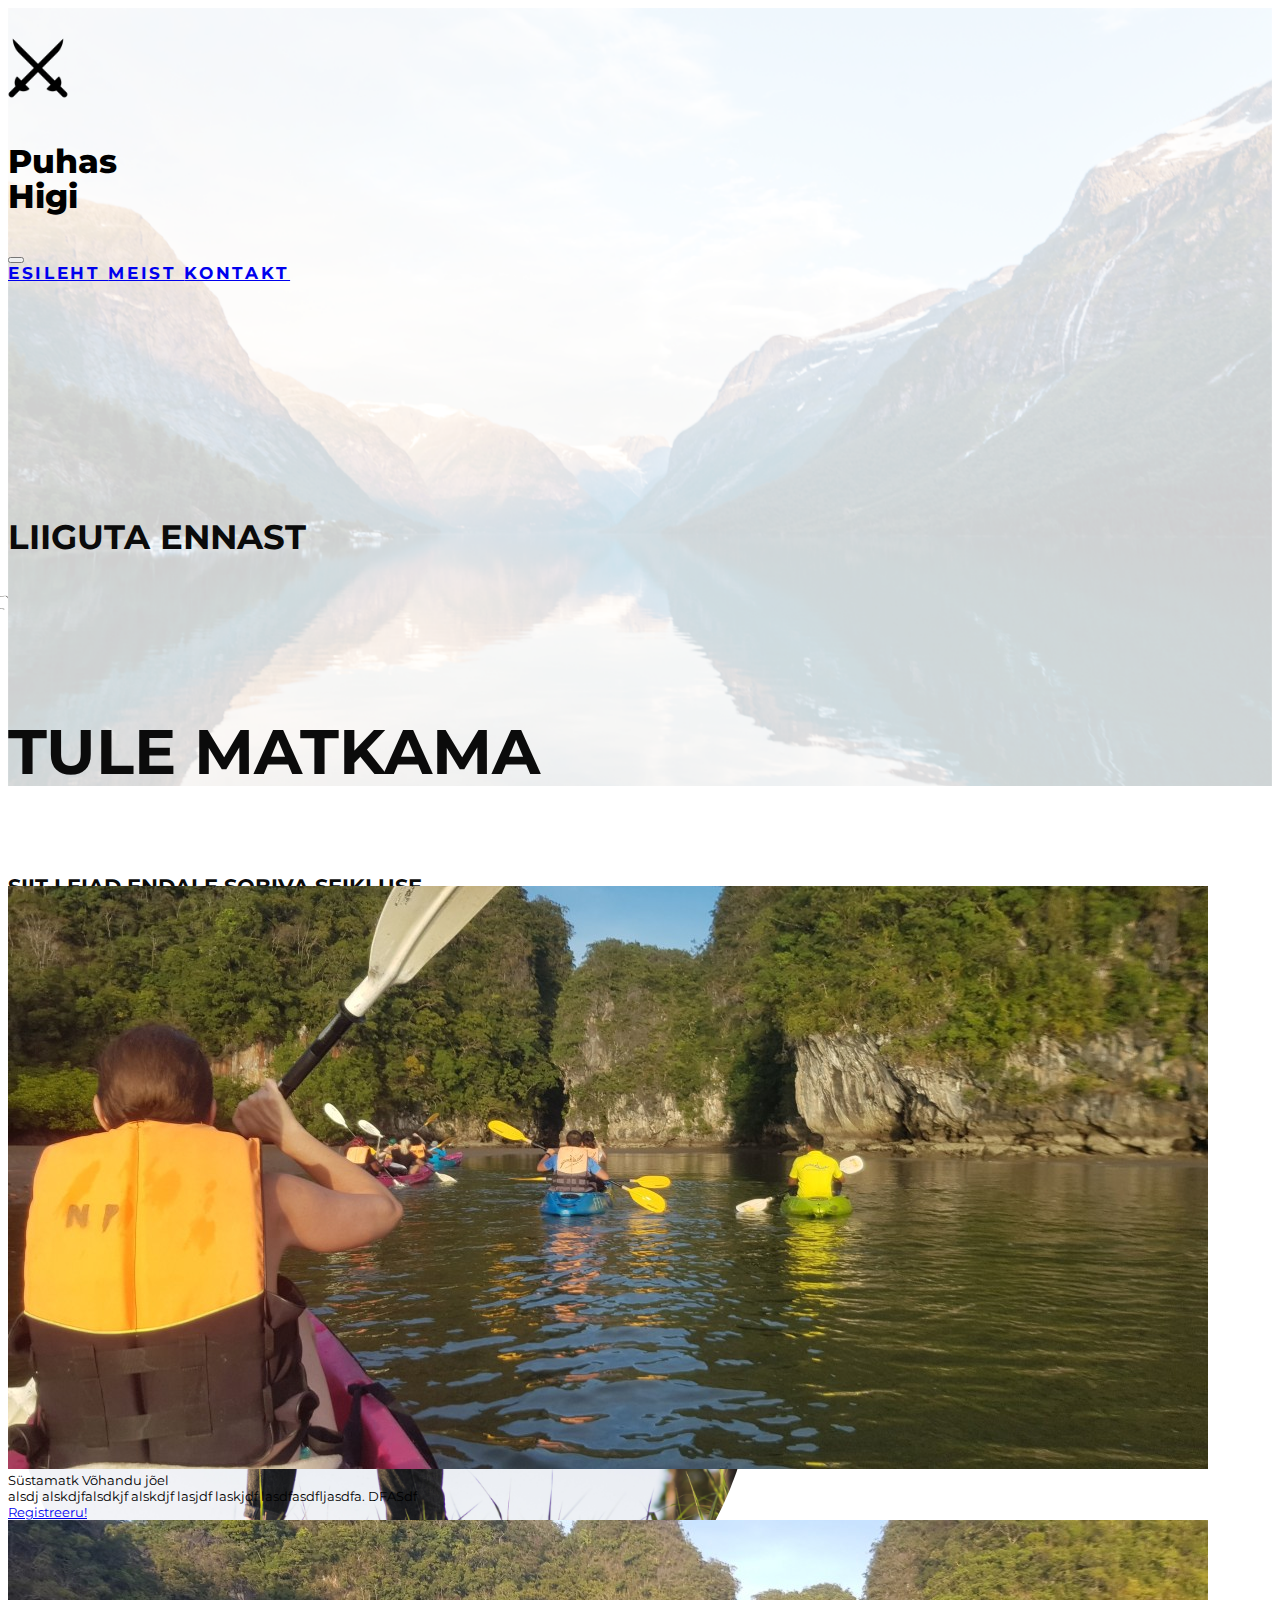
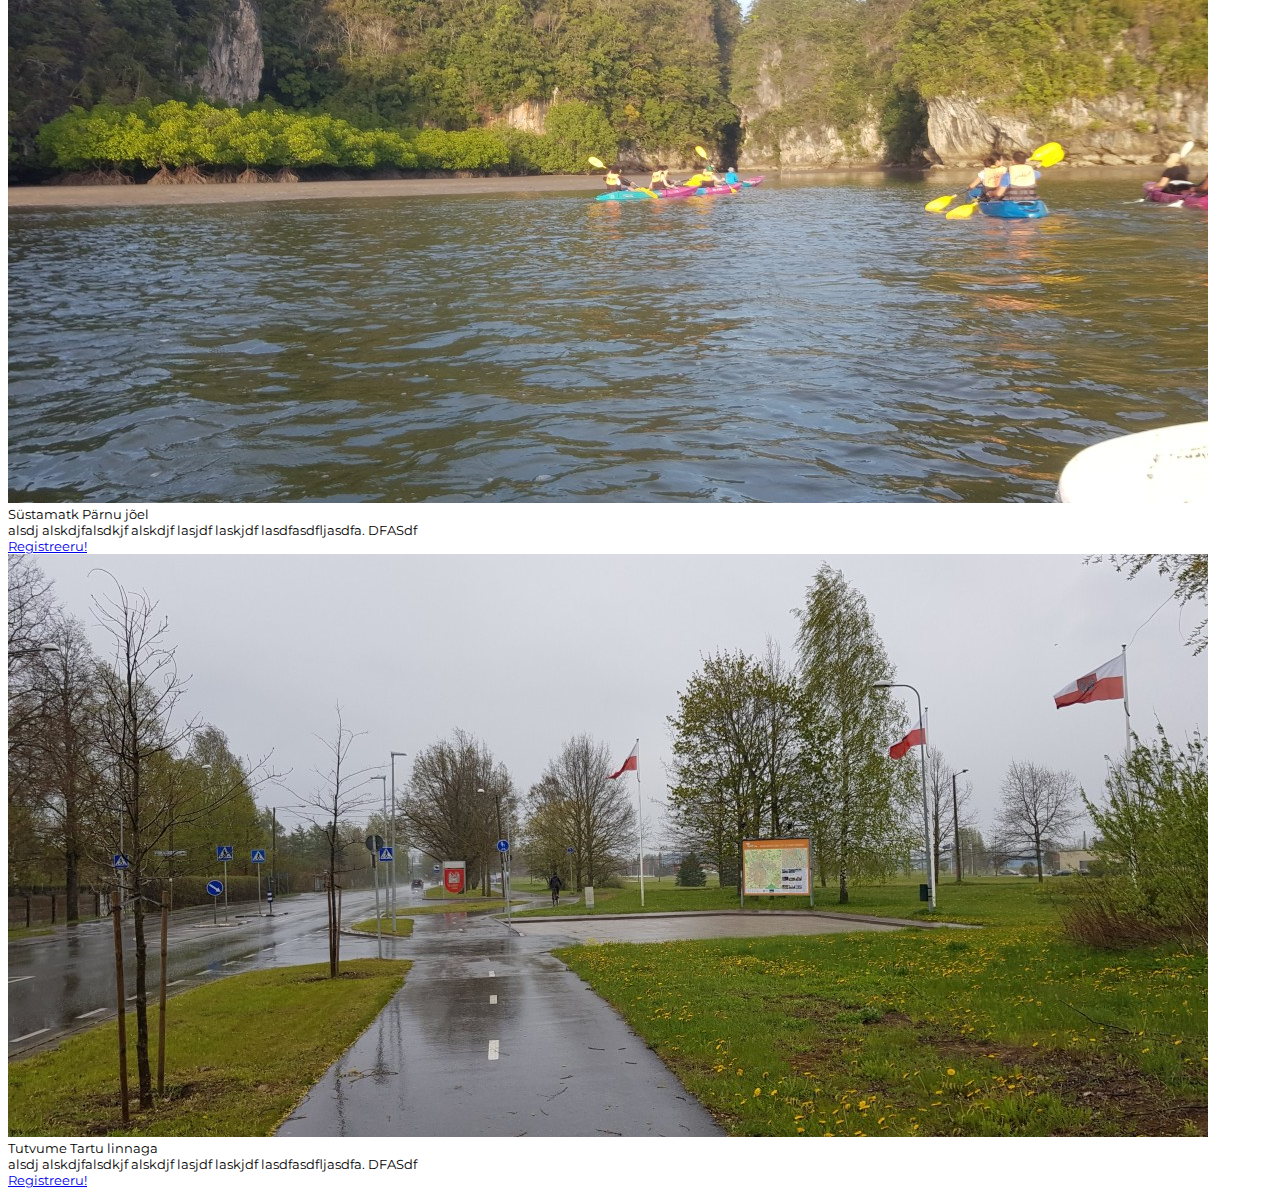
<file: index.html>
<!DOCTYPE html>
<html lang="en">
	<head>
		<!-- Required meta tags -->
		<meta charset="utf-8" />
		<meta name="viewport" content="width=device-width, initial-scale=1, shrink-to-fit=no" />

		<!-- Bootstrap CSS -->
		<link
			rel="stylesheet"
			href="https://stackpath.bootstrapcdn.com/bootstrap/4.1.3/css/bootstrap.min.css"
			integrity="sha384-MCw98/SFnGE8fJT3GXwEOngsV7Zt27NXFoaoApmYm81iuXoPkFOJwJ8ERdknLPMO"
			crossorigin="anonymous"
		/>
		<link rel="stylesheet" href="matkaklubi.css" />
		<link
			href="https://fonts.googleapis.com/css2?family=Montserrat:wght@400;700;800&display=swap"
			rel="stylesheet"
		/>
		<title>Matkaklubi</title>
	</head>
	<body>
		<div class="container-fluid pais">
			<div class="container">
				<nav class="pl-0 navbar navbar-expand-lg navbar-light bg-transparent">
					<div class="d-flex klubi">
						<a class="navbar-brand" href="#">
							<img class="klubilogo" src="./assets/klubilogo.png" alt="" />
						</a>
						<p class="klubinimi text-uppercase">Puhas Higi</p>
					</div>
					<button
						class="navbar-toggler"
						type="button"
						data-toggle="collapse"
						data-target="#navbarNavAltMarkup"
						aria-controls="navbarNavAltMarkup"
						aria-expanded="false"
						aria-label="Toggle navigation"
					>
						<span class="navbar-toggler-icon"></span>
					</button>
					<div class="klubimenyy collapse navbar-collapse" id="navbarNavAltMarkup">
						<div class="navbar-nav ml-auto">
							<a class="nav-item nav-link active" href="/oppurid/veeb40/matkaklubi"
								>Esileht <span class="sr-only">(current)</span></a
							>
							<a class="nav-item nav-link" href="meist.html">Meist</a>
							<a class="nav-item nav-link" href="#">Kontakt</a>
						</div>
					</div>
				</nav>
				<div class="row pealkirjad">
					<div class="col-12 col-xl-6 pealkirjatekstid">
						<p class="pealkiri2">Liiguta ennast</p>
						<div class="liblikas-pealkiri d-none d-xl-inline-block"></div>
						<p class="pealkiri1">Tule matkama</p>
						<p class="pealkiri3">Siit leiad endale sobiva seikluse</p>
						<button type="button" class="btn btn-dark nupp-paises">Võta ühendust</button>
					</div>
					<div class="d-none d-xl-block col-xl-6 pilt-paises">
						<img src="./assets/Image.png" alt="">
					</div>
				</div>
			</div>
		</div>
		<div class="container">
			<div id="matkakaardid" class="row">
				<div class="card col-md-6 col-lg-4 m2">
					<img class="card-img-top" src="./assets/syst1.jpg" alt="">
					<div class="card-body">
						<div class="card-title">
							Süstamatk Pärnu jõel
						</div>
						<div class="card-text">
							Lorem ipsum dolor sit amet consectetur adipisicing elit. Dolorem veritatis ex nemo rerum optio sit corporis libero, delectus totam iste nulla voluptate? Perferendis error magnam expedita nisi, dolorum molestiae quae!
						</div>
						<a href="#" class="btn btn-primary">Registreeru!</a>
					</div>
				</div>
			</div>
		</div>

		<!-- Optional JavaScript -->
		<!-- jQuery first, then Popper.js, then Bootstrap JS -->
		<script
			src="https://code.jquery.com/jquery-3.3.1.slim.min.js"
			integrity="sha384-q8i/X+965DzO0rT7abK41JStQIAqVgRVzpbzo5smXKp4YfRvH+8abtTE1Pi6jizo"
			crossorigin="anonymous"
		></script>
		<script
			src="https://cdnjs.cloudflare.com/ajax/libs/popper.js/1.14.3/umd/popper.min.js"
			integrity="sha384-ZMP7rVo3mIykV+2+9J3UJ46jBk0WLaUAdn689aCwoqbBJiSnjAK/l8WvCWPIPm49"
			crossorigin="anonymous"
		></script>
		<script
			src="https://stackpath.bootstrapcdn.com/bootstrap/4.1.3/js/bootstrap.min.js"
			integrity="sha384-ChfqqxuZUCnJSK3+MXmPNIyE6ZbWh2IMqE241rYiqJxyMiZ6OW/JmZQ5stwEULTy"
			crossorigin="anonymous"
		></script>
		<script src="matkaklubi.js"></script>
	</body>
</html>
</file>
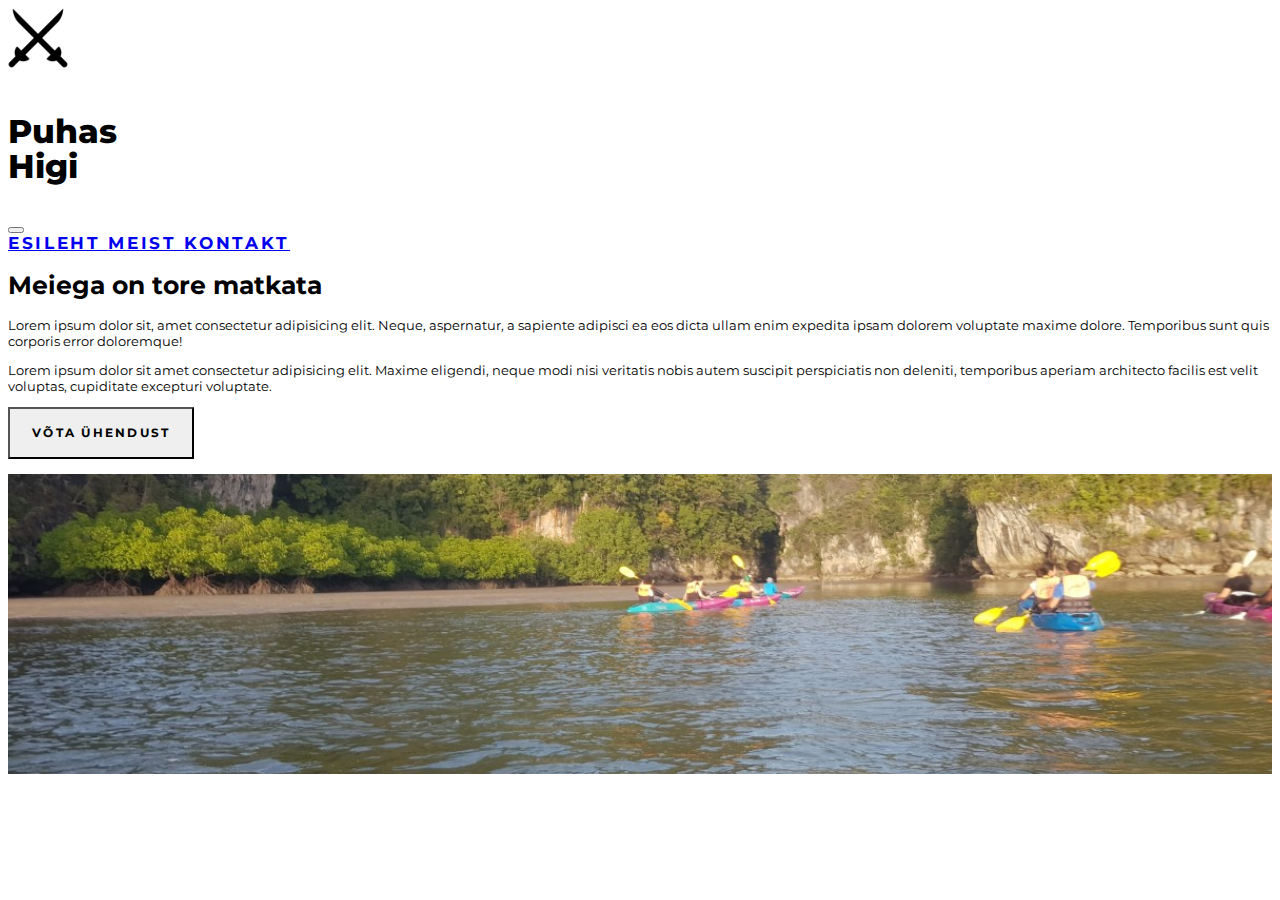
<file: meist.html>
<!DOCTYPE html>
<html lang="en">
	<head>
		<!-- Required meta tags -->
		<meta charset="utf-8" />
		<meta name="viewport" content="width=device-width, initial-scale=1, shrink-to-fit=no" />

		<!-- Bootstrap CSS -->
		<link
			rel="stylesheet"
			href="https://stackpath.bootstrapcdn.com/bootstrap/4.1.3/css/bootstrap.min.css"
			integrity="sha384-MCw98/SFnGE8fJT3GXwEOngsV7Zt27NXFoaoApmYm81iuXoPkFOJwJ8ERdknLPMO"
			crossorigin="anonymous"
		/>
		<link rel="stylesheet" href="matkaklubi.css" />
		<link
			href="https://fonts.googleapis.com/css2?family=Montserrat:wght@400;700;800&display=swap"
			rel="stylesheet"
		/>
		<title>Matkaklubi - meist</title>
	</head>
	<body>
		<div class="container">
			<nav class="pl-0 navbar navbar-expand-lg navbar-light bg-transparent">
				<div class="d-flex klubi">
					<a class="navbar-brand" href="#">
						<img class="klubilogo" src="./assets/klubilogo.png" alt="" />
					</a>
					<p class="klubinimi text-uppercase">Puhas Higi</p>
				</div>
				<button
					class="navbar-toggler"
					type="button"
					data-toggle="collapse"
					data-target="#navbarNavAltMarkup"
					aria-controls="navbarNavAltMarkup"
					aria-expanded="false"
					aria-label="Toggle navigation"
				>
					<span class="navbar-toggler-icon"></span>
				</button>
				<div class="klubimenyy collapse navbar-collapse" id="navbarNavAltMarkup">
					<div class="navbar-nav ml-auto">
						<a class="nav-item nav-link" href="index.html"
							>Esileht <span class="sr-only">(current)</span></a
						>
						<a class="nav-item nav-link active" href="#">Meist</a>
						<a class="nav-item nav-link" href="#">Kontakt</a>
					</div>
				</div>
			</nav>
			<div class="row flex-column-reverse flex-xl-row">
				<div class="col-12 col-xl-6 pt-5">
					<h1>
						Meiega on tore matkata
					</h1>
					<p>
						Lorem ipsum dolor sit, amet consectetur adipisicing elit. Neque, aspernatur, a sapiente adipisci ea eos dicta ullam enim expedita ipsam dolorem voluptate maxime dolore. Temporibus sunt quis corporis error doloremque!
					</p>
					<p>
						Lorem ipsum dolor sit amet consectetur adipisicing elit. Maxime eligendi, neque modi nisi veritatis nobis autem suscipit perspiciatis non deleniti, temporibus aperiam architecto facilis est velit voluptas, cupiditate excepturi voluptate.
					</p>
					<button type="button" class="btn btn-dark nupp-paises">Võta ühendust</button>
				</div>
				<div class="col-xl-6 align-self-center meist-pilt" ></div>
			</div>
		</div>

		<!-- Optional JavaScript -->
		<!-- jQuery first, then Popper.js, then Bootstrap JS -->
		<script
			src="https://code.jquery.com/jquery-3.3.1.slim.min.js"
			integrity="sha384-q8i/X+965DzO0rT7abK41JStQIAqVgRVzpbzo5smXKp4YfRvH+8abtTE1Pi6jizo"
			crossorigin="anonymous"
		></script>
		<script
			src="https://cdnjs.cloudflare.com/ajax/libs/popper.js/1.14.3/umd/popper.min.js"
			integrity="sha384-ZMP7rVo3mIykV+2+9J3UJ46jBk0WLaUAdn689aCwoqbBJiSnjAK/l8WvCWPIPm49"
			crossorigin="anonymous"
		></script>
		<script
			src="https://stackpath.bootstrapcdn.com/bootstrap/4.1.3/js/bootstrap.min.js"
			integrity="sha384-ChfqqxuZUCnJSK3+MXmPNIyE6ZbWh2IMqE241rYiqJxyMiZ6OW/JmZQ5stwEULTy"
			crossorigin="anonymous"
		></script>
		<script src="matkaklubi.js"></script>
	</body>
</html>
</file>
<file: matkaklubi.css>
body {
	font-family: 'Montserrat', sans-serif;
	font-size: 13px;;
}
.pais {
	width: 100%;
	height: 778px;
	background-image: url('./assets/Hills.png');
	background-position: center;
	background-repeat: no-repeat;
	background-size: cover;
}

.pais nav {
	padding-top: 30px;
}

.klubilogo {
	width: 80px;
	margin-top: -10px;
	margin-left: -10px;
}

.klubinimi {
	font-size: 33px;
	line-height: 35px;
	font-weight: 800;
	font-family: 'Montserrat', sans-serif;
	max-width: 126px;
}

.klubimenyy {
	font-family: 'Montserrat', sans-serif;
	font-size: 16.67px;
	font-weight: bold;
	text-transform: uppercase;
	letter-spacing: 2.67px;
}

.pealkirjad {
	font-family: 'Montserrat', sans-serif;
	font-weight: bolder;
	text-transform: uppercase;
	letter-spacing: 0px;
	text-transform: uppercase;
	color: #0B0B0B;
}

.pealkirjad .pealkiri1 {
	font-size: 63px;
}

.pealkirjad .pealkiri2 {
	font-size: 33.57px;
}

.pealkirjad .pealkiri3 {
	font-size: 20.83px;
}

.nupp-paises {
    font-family: 'Montserrat', sans-serif;
    text-transform: uppercase;
    font-weight: bolder;
    letter-spacing: 2.25px;
    font-size: 12px;
    line-height: 46px;
    padding-left: 22px;
    padding-right: 22px;
    border-radius: 0px;
}

.pealkirjatekstid {
	padding-top: 200px;
}

.pilt-paises {
	overflow: hidden;
}

.pilt-paises img {
    display: block;
    width: 750px;
    height: 750px;
    border-radius: 50%;
    object-fit: cover;
    margin-right: -400px;
}

.liblikas-pealkiri {
    width: 60px;
    height: 60px;
    background-image: url(./assets/Butterfly.png);
    background-position: top;
    background-repeat: no-repeat;
    background-size: initial;
    margin-right: -10px;
    margin-left: -60px;
}

.pealkiri1 {
	display: inline-block;
}

.meist-pilt {
	margin-top: 15px;
	min-height: 300px;
	overflow: hidden;
	background-image: url(./assets/syst2.jpg);
    background-position: center;
    background-repeat: no-repeat;
    background-size: cover;
}

h1 {
	font-size: 25px;
}

#matkakaardid {
	padding-top: 100px;
}
</file>
